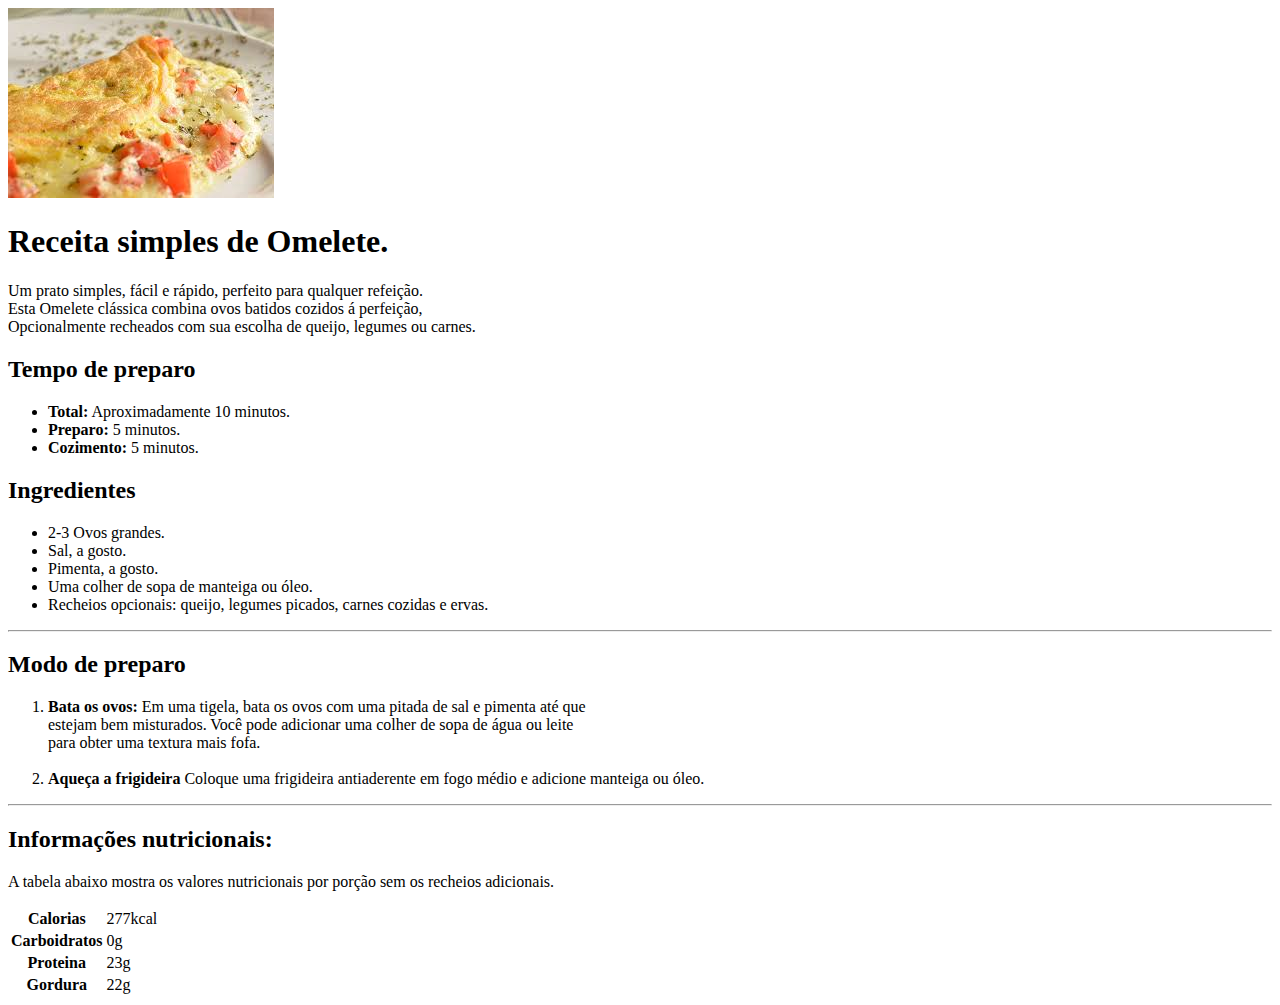
<file: T.receita/indx.html>
<!DOCTYPE html>
<html lang="pt-br">
<head>
    <meta charset="UTF-8">
    <meta name="viewport" content="width=device-width, initial-scale=1.0">
    <title>Receita de Omelete</title>
</head>
<body>
    <div>
        <img src="./images.jfif" alt="Foto do Omelete">

        <h1>Receita simples de Omelete.</h1>
         <p>Um prato simples, fácil e rápido, perfeito para qualquer refeição. <br> Esta Omelete clássica combina ovos batidos cozidos á perfeição, <br>Opcionalmente recheados com sua escolha de queijo, legumes ou carnes.</p>
        
         <div>
            <h2>Tempo de preparo</h2>

            
            <ul>
                <li>
                    <strong>Total:</strong> Aproximadamente 10 minutos.
                    <li>
                        <strong>Preparo:</strong> 5 minutos.
                    </li>
                    <li>
                        <strong>Cozimento:</strong> 5 minutos.
                    </li>
                </li>
            </ul>

         </div>

         <div>
                <h2>Ingredientes</h2>

                <ul>
                    <li>
                        2-3 Ovos grandes.
                    </li>

                    <li>
                        Sal, a gosto.
                    </li>

                    <li>
                        Pimenta, a gosto.
                    </li>

                    <li>
                        Uma colher de sopa de manteiga ou óleo.
                    </li>

                    <li>
                         Recheios opcionais: queijo, legumes picados, carnes cozidas e ervas.
                    </li>
                </ul>

         </div>
            <hr>
         <div>
            <h2>Modo de preparo</h2>
            <ol>
                <li><Strong>Bata os ovos:</Strong> Em uma tigela, bata os ovos com uma pitada de sal e pimenta até que <br> estejam bem misturados. Você pode adicionar uma colher de sopa de água ou leite <br> para obter uma textura mais fofa.</li>
                <br>
                <li><strong>Aqueça a frigideira</strong> Coloque uma frigideira antiaderente em fogo médio e adicione manteiga ou óleo.</li>
            </ol>
        </div>

            <hr>

            <div>
                
                    <h2>Informações nutricionais:</h2>

                    <p>A tabela abaixo mostra os valores nutricionais por porção sem os recheios adicionais.</p>

                    <table>
                        <tr>
                            <th>
                                Calorias
                            </th>
                            <td>
                                277kcal
                            </td>
                        </tr>
                        <tr>
                            <th>
                                Carboidratos
                            </th>
                            <td>
                                0g
                            </td>
                        </tr>
                        <tr>
                            <th>
                                Proteina
                            </th>
                            <td>
                                23g
                            </td>
                        </tr>
                        <tr>
                            <th>
                                Gordura
                            </th>
                            <td>
                                22g
                            </td>
                        </tr>
                    </table>

            </div>
        </div>
</body>
</html>
</file>
